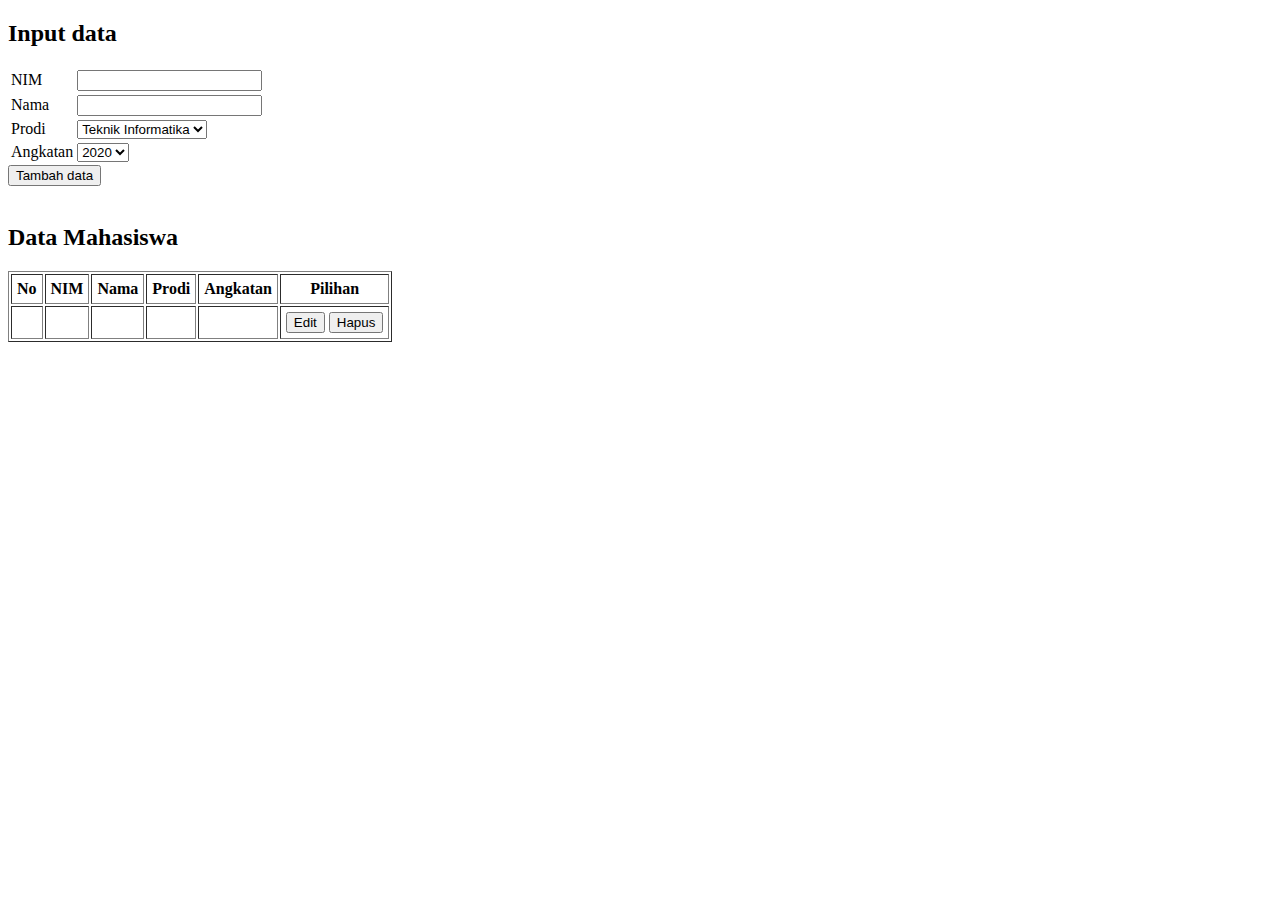
<file: prak6/index.html>
<!DOCTYPE html>
<html lang="en">
<head>
    <meta charset="UTF-8">
    <meta name="viewport" content="width=device-width, initial-scale=1.0">
    <title>Mahasiswa</title>
    <script type="text/javascript" src="jquery-3.5.1.min.js"></script>
</head>
<body>
    <h2>Input data</h2>
    <form method="post" id="form_mahasiswa">
        <table>
        <tr>
            <td><label>NIM</label></td>
            <td><input type="number" name="nim"></td>
        </tr>
        <tr>
            <td><label>Nama</label></td>
            <td><input type="text" name="nama"><br></td>
        </tr>
        <tr>
            <td><label>Prodi</label></td>
            <td><select name="prodi">
                <option value="IF">Teknik Informatika</option>
                <option value="EL">Teknik Elektro</option>
                <option value="TG">Teknik Geofisika</option>
                <option value="GT">Teknik Geomatika</option>
                <option value="GL">Teknik Geologi</option>
                <option value="SI">Teknik Sipil</option>

            </select></td>
        </tr>
        <tr>
            <td><label>Angkatan</label></td>
            <td><select name="angkatan">
                <option value="2020">2020</option>
                <option value="2019">2019</option>
                <option value="2018">2018</option>
                <option value="2017">2017</option>
                <option value="2016">2016</option>
                <option value="2015">2015</option>
            </select></td>
        </tr>
        </table>
    </form>
    <button id="btn_tampil">Tambah data</button>
    <br><br>
    <h2>Data Mahasiswa</h2>
    <div id="tampil_data"></div>
    <script>
        $(document).ready(function(){
            $('#tampil_data').load("tampil.php");
            $('#btn_tampil').click(function(){
                var data = $('#form_mahasiswa').serialize();
                $.ajax({
                    type    : 'POST',
                    url :"tambah.php",
                    data: data,
                    cache   : false,
                    success : function(data){
                        $('#tampil_data').load("tampil.php");
                    }
                });
            });
        });
    </script>
</body>
</html>
</file>
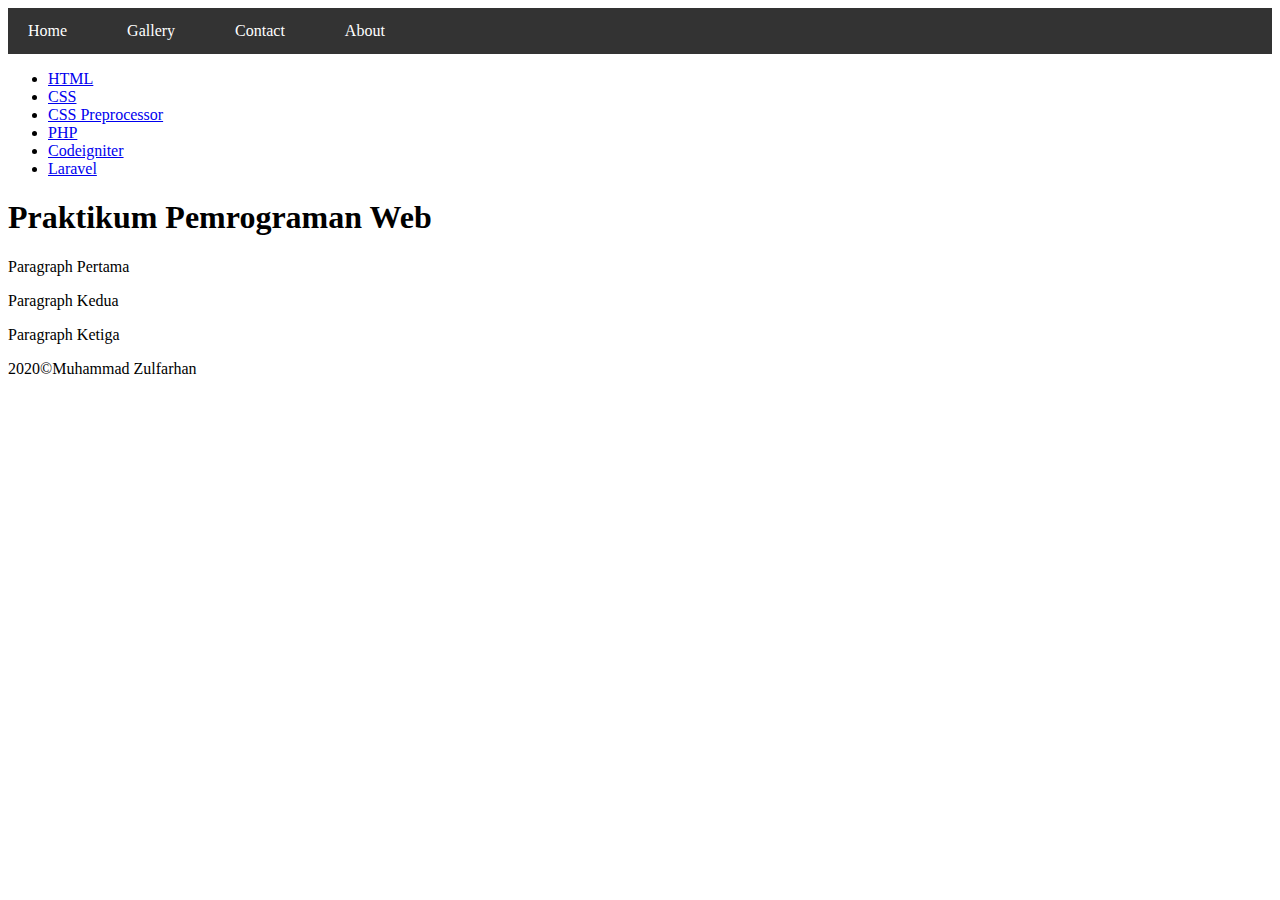
<file: Minggu 2/Tugas SASS/index.html>
<!DOCTYPE html>
<html>
<head>
    <title>Latihan CSS</title>
    <link rel="stylesheet" href="variabel.css">
</head>
<body>
    <div class="navbar">
        <ul>
            <li><a href="index.html">Home</a></li>
            <li><a href="https://images7.alphacoders.com/928/thumb-1920-928770.jpg">Gallery</a></li>
            <li><a href="#">Contact</a></li>
            <li><a href="#">About</a></li>
        </ul>
    </div>
    <div class="sidebar">
        <ul>
            <li><a href="#">HTML</a></li>
            <li><a href="#">CSS</a></li>
            <li><a href="#">CSS Preprocessor</a></li>
            <li><a href="#">PHP</a></li>
            <li><a href="#">Codeigniter</a></li>
            <li><a href="#">Laravel</a></li>
        </ul>
    </div>
    <div class="content">
        <h1>Praktikum Pemrograman Web</h1>
        <p>Paragraph Pertama</p>
        <p>Paragraph Kedua</p>
        <p>Paragraph Ketiga</p>
    </div>
    <div class="footer">
        <p>2020&copy;Muhammad Zulfarhan</p>
    </div>
</body>
</html>
</file>
<file: Minggu 2/Tugas SASS/variabel.css>
.navbar ul {
  list-style-type: none;
  margin: 0;
  padding: 0;
  overflow: hidden;
  background-color: #333;
}

.navbar li {
  float: left;
  margin-right: 20px;
}

.navbar li a {
  display: block;
  color: white;
  text-align: center;
  padding: 14px 20px;
  -webkit-text-decoration: #5fdfff;
          text-decoration: #5fdfff;
}

.navbar li a:hover {
  background-color: #5fdfff;
}
/*# sourceMappingURL=variabel.css.map */
</file>
